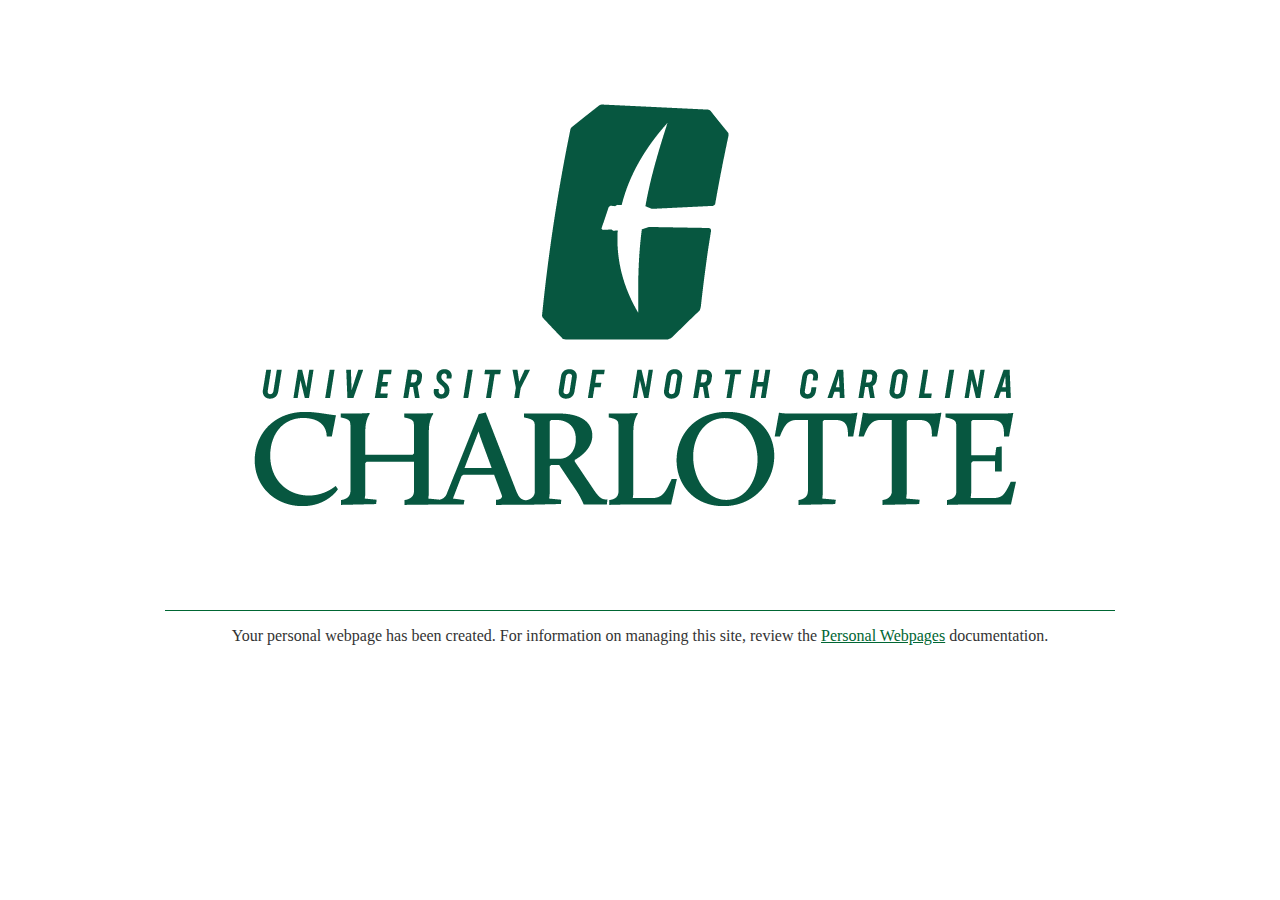
<file: itis3135/z_archives/index.html>
<!DOCTYPE html>
<html>
	<head>
		<title>Personal Webpage | UNC Charlotte</title>
		<style type="text/css">
			body {
				background-color: #FFFFFF;
				color: #333333;
				margin: 0;
				padding: 0;
			}
			#page-wrapper {
				height: 100%;
				width: 100%;
				max-width: 950px;
				margin: auto;
			}
			#logo-wrapper {
				padding-top: 20px;
				padding-bottom: 10px;
				text-align: center;
				border-bottom: 1px solid #006633;
			}
			#content-wrapper {
				width: 100%;
				max-width: 950px;
				margin: auto;
				text-align: center;
			}			
			a {
				color: #006633;
			}
		</style>
		<link rel="icon" type="image/png" href="data:image/png;base64,
		[base64]/VwD/P1cA/z9XAP8/VwD/P1cA/z9XAP8/VwD/P1cA9z9XAEkAAAAAAAAAAAAAAAAAAAAAAAAAAAAAAAA/VwDgP1cA/z9XAP8/VwD/P1cA/z5XAO0/VwDgP1cA/z9XAP8/VwD4OFAAIAAAAAAAAAAAAAAAAAAAAAAAAAAAPlcAxD9XAP8/VwD/P1cA/z9XAP8+VwCHP1cA0D9XAP8/VwD/P1cA/z5XAEYAAAAAAAAAAAAAAAAAAAAAAAAAAD9YAKY/VwD/P1cA/z9XAP8/VwD/QFUAMD5XAM0/VwD/P1cA/z9XAP8+VwBmAAAAAAAAAAAAAAAAAAAAAAAAAAA/VgCFP1cA/z9XAP8/VwD/PlYA9VVVAAM/VwDCP1cA/z9XAP8/VwD/QFYAiAAAAAAAAAAAAAAAAAAAAAAAAAAAPlUAYz9XAP8/VwD/P1cA/z9XAN8AAAAAPlcAsD9XAP8/VwD/P1cA/z5XAK0AAAAAAAAAAAAAAAAAAAAAAAAAAD5WAD4/VwD/P1cA/z9XAPM/WABdAAAAAD5VAFc/VgCaP1cAlj5WAJE9VwBwAAAAAAAAAAAAAAAAAAAAAAAAAABDWQAXP1cA/j9XAP8/VwD/QFMANAAAAAA7TgANPVUANj1VACo7VQAePFoAEQAAAAAAAAAAAAAAAAAAAAAAAAAAAAAAAT9WAOw/VwD/P1cA/z5XAP0+VwBGQFgAQD9XAP8/VwD/P1cA/z9XAP87VQAnAAAAAAAAAAAAAAAAAAAAAAAAAAA/VwDBP1cA/z9XAP8/VwD/P1cAojtOAA0/VwD6P1cA/z9XAP8/VwD/PlYAVgAAAAAAAAAAAAAAAAAAAAAAAAAAPlcAkz9XAP8/VwD/P1cA/z5XAPk8UgAiP1YAxj9XAP8/VwD/P1cA/z5XAIcAAAAAAAAAAAAAAAAAAAAAAAAAAD5YAGM/VwD/P1cA/z9XAP8/VwD/PlYAtD9XAH4/VwD/P1cA/z9XAP8/WAC6AAAAAAAAAAAAAAAAAAAAAAAAAAA9WQAuP1cA/z9XAP8/VwD/P1cA/z9XAP8/VwCfP1cA/z9XAP8/VwD/P1cA1AAAAAAAAAAAAAAAAAAAAAAAAAAAAAAAAD9WAGU/VgD4P1cA/z9XAP8/VwD/P1cA/D9XAP4/VwD/[base64]/j5WAP4+VgD+PlYA/j5WAP4+VgD+PlYA/j5WAP4+VgD+PlYA/j5WAP4/VwDXQFgAIAAAAAAAAAAAAAAAAAAAAAAAAAAAAAAAAAAAAAAAAAAAAAAAAAAAAAAAAAAAAAAAAAAAAAAAAAAAVVUAAz9XAKI/VwD/P1cA/z9XAP8/VwD/P1cA/z9XAP8/VwD/P1cA/z9XAP8/VwD/P1cA/z9XAP8/VwD/P1cA/z9XAP8/VgDePlUAIQAAAAAAAAAAAAAAAAAAAAAAAAAAAAAAAAAAAAAAAAAAAAAAAAAAAAAAAAAAAAAAAAAAAAA+VwCPP1cA/z9XAP8/VwD/P1cA/z9XAP8/VwD/P1cA/z9XAP8/VwD/P1cA/z9XAP8/VwD/P1cA/z9XAP8/VwD/P1cA/z9XAP8/VwDfPFcAJgAAAAAAAAAAAAAAAAAAAAAAAAAAAAAAAAAAAAAAAAAAAAAAAAAAAAAAAAAAAAAAAD9XAM4/VwD/P1cA/z9XAP8/VwD/P1cA/z9XAP8/VwD/P1cA/z9XAP8/VwD/P1cA/j5WAOE/VwD/P1cA/z9XAP8/VwD/P1cA/z9XAP8+VwDlOlIAHwAAAAAAAAAAAAAAAAAAAAAAAAAAAAAAAAAAAAAAAAAAAAAAAAAAAAAAAAAAPlgAtD9XAP8/VwD/P1cA/z9XAP8/VwD/P1cA/z9XAP8/VwD/P1cA/z9XAP8+VgC6P1YAoz9XAP8/VwD/P1cA/z9XAP8/VwD/P1cA/z9XAP89VQBgAAAAAAAAAAAAAAAAAAAAAAAAAAAAAAAAAAAAAAAAAAAAAAAAAAAAAAAAAAA+WACXP1cA/z9XAP8/VwD/P1cA/z9XAP8/VwD/P1cA/z9XAP8/VwD/P1cA/z1YAEM/VwCiP1cA/z9XAP8/VwD/P1cA/z9XAP8/VwD/P1cA/z9XAH4AAAAAAAAAAAAAAAAAAAAAAAAAAAAAAAAAAAAAAAAAAAAAAAAAAAAAAAAAAD9YAHo/VwD/P1cA/z9XAP8/VwD/P1cA/z9XAP8/VwD/P1cA/z9XAP8/VgDYVVUAAz9XAKI/VwD/P1cA/z9XAP8/VwD/P1cA/z9XAP8/VwD/P1cAmwAAAAAAAAAAAAAAAAAAAAAAAAAAAAAAAAAAAAAAAAAAAAAAAAAAAAAAAAAAP1gAXT9XAP8/VwD/P1cA/z9XAP8/VwD/P1cA/z9XAP8/VwD/P1cA/z5XAIQAAAAAP1cAnz9XAP8/VwD/P1cA/z9XAP8/VwD/P1cA/z9XAP8+VwC8AAAAAAAAAAAAAAAAAAAAAAAAAAAAAAAAAAAAAAAAAAAAAAAAAAAAAAAAAAA/WAA9P1cA/z9XAP8/VwD/P1cA/z9XAP8/VwD/P1cA/z9XAP8/VwD/PlYAPgAAAAA+VwCYP1cA/z9XAP8/VwD/P1cA/z9XAP8/VwD/P1cA/z5XAN0AAAAAAAAAAAAAAAAAAAAAAAAAAAAAAAAAAAAAAAAAAAAAAAAAAAAAAAAAAD5YAB0+VgD+P1cA/z9XAP8/VwD/P1cA/z9XAP8/VwD/P1cA/z9WAPg3SQAOAAAAAD9XAI0/VwD/P1cA/z9XAP8/VwD/P1cA/z9XAP8/VwD/P1cA9jlVAAkAAAAAAAAAAAAAAAAAAAAAAAAAAAAAAAAAAAAAAAAAAAAAAAAAAAAASUkABz9XAPM/VwD/P1cA/z9XAP8/VwD/P1cA/z9XAP8/VwD/P1cA3wAAAAAAAAAAPlYAfz9XAP8/VwD/P1cA/z9XAP8/VwD/P1cA/z9XAP8/VwD+QFUAJAAAAAAAAAAAAAAAAAAAAAAAAAAAAAAAAAAAAAAAAAAAAAAAAAAAAAAAAAAAP1cA1z9XAP8/VwD/P1cA/z9XAP8/VwD/P1cA/z9XAP8/VwDFAAAAAAAAAAA/VwBtP1cA/z9XAP8/VwD/P1cA/z9XAP8/VwD/P1cA/z9XAP89VgBHAAAAAAAAAAAAAAAAAAAAAAAAAAAAAAAAAAAAAAAAAAAAAAAAAAAAAAAAAAA+VgC0P1cA/z9XAP8/VwD/P1cA/z9XAP8/VwD/P1cA/z5WALoAAAAAAAAAAD5VAFc/VwD/P1cA/z9XAP8/VwD/P1cA/z9XAP8/VwD/P1cA/z9WAG4AAAAAAAAAAAAAAAAAAAAAAAAAAAAAAAAAAAAAAAAAAAAAAAAAAAAAAAAAAD5XAI8/VwD/P1cA/z9XAP8/VwD/P1cA/z9XAPU+VgDhPlcAkwAAAAAAAAAAPFgANz5WAP4/VwD/P1cA/z9XAP8/VgD+PlYA/j5WAP4+VgD+PlYAlAAAAAAAAAAAAAAAAAAAAAAAAAAAAAAAAAAAAAAAAAAAAAAAAAAAAAAAAAAAP1cAaT9XAP8/VwD/P1cA/z9XAP8/VwD/P1YA2wCAAAIAAAAAAAAAAAAAAAAAAAABPFcAJj5UADo9VwAyPVcAMj5XAClAUwAoPFIAIjtVAB4zVQAPAAAAAAAAAAAAAAAAAAAAAAAAAAAAAAAAAAAAAAAAAAAAAAAAAAAAAAAAAAA+VQBCP1cA/z9XAP8/VwD/P1cA/z9XAP8/VwD+PFUAMwAAAAAAAAAAAAAAAAAAAAAAAAAAAAAAAAAAAAAAAAAAAAAAAAAAAAAAAAAAAAAAAAAAAAAAAAAAAAAAAAAAAAAAAAAAAAAAAAAAAAAAAAAAAAAAAAAAAAAAAAAAAAAAAEJVABs/VwD9P1cA/z9XAP8/VwD/P1cA/z9XAP8/VgCOQFAAEACAAAIAAAAAAAAAADtTADQ+VgBzPlcAZz5YAFo+VQBOPlUAQj1VADY+VwApQFIAHAAAAAIAAAAAAAAAAAAAAAAAAAAAAAAAAAAAAAAAAAAAAAAAAAAAAAAAAAAAVVUAAz9WAOw/VwD/P1cA/z9XAP8/VwD/P1cA/z9XAP8/VgD4PlgAYwAAAAAAAAAAP1YAmj9XAP8/VwD/P1cA/z9XAP8/VwD/P1cA/z9XAP8/VwD/PFMANwAAAAAAAAAAAAAAAAAAAAAAAAAAAAAAAAAAAAAAAAAAAAAAAAAAAAAAAAAAPlcAxT9XAP8/VwD/P1cA/z9XAP8/VwD/P1cA/z9XAP8+VgC0AAAAAAAAAAA+VwBnP1cA/z9XAP8/VwD/P1cA/z9XAP8/VwD/P1cA/z9XAP9AVwBkAAAAAAAAAAAAAAAAAAAAAAAAAAAAAAAAAAAAAAAAAAAAAAAAAAAAAAAAAAA/VwCZP1cA/z9XAP8/VwD/P1cA/z9XAP8/VwD/P1cA/z9XAPdAVQAYAAAAAD1ZAC4/VwD/P1cA/z9XAP8/VwD/P1cA/z9XAP8/VwD/P1cA/z5XAJMAAAAAAAAAAAAAAAAAAAAAAAAAAAAAAAAAAAAAAAAAAAAAAAAAAAAAAAAAAEBXAGw/VwD/P1cA/z9XAP8/VwD/P1cA/z9XAP8/VwD/P1cA/z9YAHoAAAAAKlUABj9XAOs/VwD/P1cA/z9XAP8/VwD/P1cA/z9XAP8/VwD/PlcAxAAAAAAAAAAAAAAAAAAAAAAAAAAAAAAAAAAAAAAAAAAAAAAAAAAAAAAAAAAAQVUAPz9XAP8/VwD/P1cA/z9XAP8/VwD/P1cA/z9XAP8/VwD/P1YA5kBVAAwAAAAAP1cArz9XAP8/VwD/P1cA/z9XAP8/VwD/P1cA/z9XAP8/VgDvKlUABgAAAAAAAAAAAAAAAAAAAAAAAAAAAAAAAAAAAAAAAAAAAAAAAAAAAABAWQAUP1cA+j9XAP8/VwD/P1cA/z9XAP8/VwD/P1cA/z9XAP8/VwD/P1YAfQAAAAA/VwBqP1cA/z9XAP8/VwD/P1cA/z9XAP8/VwD/P1cA/z9XAP9AUwAoAAAAAAAAAAAAAAAAAAAAAAAAAAAAAAAAAAAAAAAAAAAAAAAAAAAAAAAAAAA/VwDeP1cA/z9XAP8/VwD/P1cA/z9XAP8/VwD/P1cA/z9XAP8/VwDzPFoAIkJXACM+VwD9P1cA/z9XAP8/VwD/P1cA/z9XAP8/VwD/P1cA/z1WAFwAAAAAAAAAAAAAAAAAAAAAAAAAAAAAAAAAAAAAAAAAAAAAAAAAAAAAAAAAAD5XAK0/VwD/P1cA/z9XAP8/VwD/P1cA/z9XAP8/VwD/P1cA/z9XAP8+VwC8QEAABD9XANQ/VwD/P1cA/z9XAP8/VwD/P1cA/z9XAP8/VwD/PlcAkAAAAAAAAAAAAAAAAAAAAAAAAAAAAAAAAAAAAAAAAAAAAAAAAAAAAAAAAAAAP1YAej9XAP8/VwD/P1cA/z9XAP8/VwD/P1cA/z9XAP8/VwD/P1cA/z9XAP8/VgB6P1YAhj9XAP8/VwD/P1cA/z9XAP8/VwD/P1cA/z9XAP8+VwDFAAAAAAAAAAAAAAAAAAAAAAAAAAAAAAAAAAAAAAAAAAAAAAAAAAAAAAAAAABAWABAP1cA/j9XAP8/VwD/P1cA/z9XAP8/VwD/P1cA/z9XAP8/VwD/P1cA/z9XAPo/VwCBP1cA/j9XAP8/VwD/P1cA/z9XAP8/VwD/P1cA/z9XAI0AAAAAAAAAAAAAAAAAAAAAAAAAAAAAAAAAAAAAAAAAAAAAAAAAAAAAAAAAAAAAAABAVwBkP1cA9j9XAP8/VwD/P1cA/z9XAP8/VwD/P1cA/z9XAP8/VwD/P1cA/z9XAPM/VwD8P1cA/z9XAP8/VwD/P1cA/z9XAP8+VwC8KlUABgAAAAAAAAAAAAAAAAAAAAAAAAAAAAAAAAAAAAAAAAAAAAAAAAAAAAAAAAAAAAAAAAAAAAA/VQA5P1cA4j9XAP8/VwD/P1cA/z9XAP8/VwD/P1cA/z9XAP8/VwD/P1cA/z9XAP8/VwD/P1cA/z9XAP8/VwD/P1cA3zpRABYAAAAAAAAAAAAAAAAAAAAAAAAAAAAAAAAAAAAAAAAAAAAAAAAAAAAAAAAAAAAAAAAAAAAAAAAAAAAAAABAVQAYPlcArD5XAMQ+VgC4P1YAqz9XAJ8+VwCTPlcAhz9YAHo/[base64]/[base64]/VwD7P1cA/z9XAP8/VwD/P1cA/z9XAP8/VwD/P1cA/z9XAP8/VwD/P1cA/z9XAP8/VwD/P1cA/z9XAP8/VwD/P1cA/z9XAP8/VwD/P1cA/z5XAPk/VwClQFkAFAAAAAAAAAAAAAAAAAAAAAAAAAAAAAAAAAAAAAAAAAAAAAAAAAAAAAAAAAAAAAAAAAAAAAAAAAAAAAAAAAAAAAAAAAAAAAAAAAAAAAAAAAAAAAAAAAAAAABDWQAXQFcAsD9XAP8/VwD/P1cA/z9XAP8/VwD/P1cA/z9XAP8/VwD/P1cA/z9XAP8/VwD/P1cA/z9XAP8/VwD/P1cA/z9XAP8/VwD/P1cA/z9XAP8/VwD/P1cA/z9XAP8/VwD+P1YApkBZABQAAAAAAAAAAAAAAAAAAAAAAAAAAAAAAAAAAAAAAAAAAAAAAAAAAAAAAAAAAAAAAAAAAAAAAAAAAAAAAAAAAAAAAAAAAAAAAAAAAAAAAAAAAEBZABQ/VwCbPlcA+T9XAP8/VwD/P1cA/z9XAP8/VwD/P1cA/z9XAP8/VwD/P1cA/z9XAP8/VwD/P1cA/z9XAP8/VwD/P1cA/z9XAP8/VwD/P1cA/z9XAP8/VwD/P1cA/z9XAP8/VwD/P1cA/j9YAKlCVwAjAAAAAAAAAAAAAAAAAAAAAAAAAAAAAAAAAAAAAAAAAAAAAAAAAAAAAAAAAAAAAAAAAAAAAAAAAAAAAAAAAAAAAAAAAAAAAAAAAAAAAD9XAIk/VwD3P1cA/z9XAP8/VwD/P1cA/z9XAP8/VwD/P1cA/z9XAP8/VwD/P1cA/z9XAP8/VwD/P1cA/z9XAP8/VwD/P1cA/z9XAP8/VwD/P1cA/z9XAP8/VwD/P1cA/z9XAP8/VwD/P1cA/z9XAPs+VgCxQFUAGAAAAAAAAAAAAAAAAAAAAAAAAAAAAAAAAAAAAAAAAAAAAAAAAAAAAAAAAAAAAAAAAAAAAAAAAAAAAAAAAAAAAAAAAAAAAAAAAD9XALU/VwD/P1cA/z9XAP8/VwD/P1cA/z9XAP8/VwD/P1cA/z9XAP8/VwD/P1cA/z9XAP8/VwD/P1cA/z9XAP8/VwD/P1cA/j9XAOo/VwD+P1cA/z9XAP8/VwD/P1cA/z9XAP8/VwD/P1cA/z9XAP8/VwD+P1cAuTpdABYAAAAAAAAAAAAAAAAAAAAAAAAAAAAAAAAAAAAAAAAAAAAAAAAAAAAAAAAAAAAAAAAAAAAAAAAAAAAAAAAAAAAAAAAAAD9XAJk/VwD/P1cA/z9XAP8/VwD/P1cA/z9XAP8/VwD/P1cA/z9XAP8/VwD/P1cA/z9XAP8/VwD/P1cA/z9XAP8/VwD/P1cA3j9WAIY+VgD+P1cA/z9XAP8/VwD/P1cA/z9XAP8/VwD/P1cA/z9XAP8/VwD/P1cA/z9WAHkAAAAAAAAAAAAAAAAAAAAAAAAAAAAAAAAAAAAAAAAAAAAAAAAAAAAAAAAAAAAAAAAAAAAAAAAAAAAAAAAAAAAAAAAAAEBXAHs/VwD/P1cA/z9XAP8/VwD/P1cA/z9XAP8/VwD/P1cA/z9XAP8/VwD/P1cA/z9XAP8/VwD/P1cA/z9XAP8+VwD9PVcAbEBXAGc+VgD+P1cA/z9XAP8/VwD/P1cA/z9XAP8/VwD/P1cA/z9XAP8/VwD/P1cA/z9WAKYAAAABAAAAAAAAAAAAAAAAAAAAAAAAAAAAAAAAAAAAAAAAAAAAAAAAAAAAAAAAAAAAAAAAAAAAAAAAAAAAAAAAAAAAAEBWAFw+VgD+P1cA/z9XAP8/VwD/P1cA/z9XAP8/VwD/P1cA/z9XAP8/VwD/P1cA/z9XAP8/VwD/P1cA/z9XAP8/VwDUQlIAHz5VAGY+VgD+P1cA/z9XAP8/VwD/P1cA/z9XAP8/VwD/P1cA/z9XAP8/VwD/P1cA/z5XAMRAQAAEAAAAAAAAAAAAAAAAAAAAAAAAAAAAAAAAAAAAAAAAAAAAAAAAAAAAAAAAAAAAAAAAAAAAAAAAAAAAAAAAAAAAADxYAEA/VwD7P1cA/z9XAP8/VwD/P1cA/z9XAP8/VwD/P1cA/z9XAP8/VwD/P1cA/z9XAP8/VwD/P1cA/z9XAPxAVwCMQGAACD5VAGY+VgD+P1cA/z9XAP8/VwD/P1cA/z9XAP8/VwD/P1cA/z9XAP8/VwD/P1cA/z9XANM8WgARAAAAAAAAAAAAAAAAAAAAAAAAAAAAAAAAAAAAAAAAAAAAAAAAAAAAAAAAAAAAAAAAAAAAAAAAAAAAAAAAAAAAAD1ZAC4/VwDwP1cA/z9XAP8/VwD/P1cA/z9XAP8/VwD/P1cA/z9XAP8/VwD/P1cA/z9XAP8/VwD/P1cA/z9XAO1AVwBMAAAAAD5VAGY+VgD+P1cA/z9XAP8/VwD/P1cA/z9XAP8/VwD/P1cA/z9XAP8/VwD/P1cA/z9XAN48WgAiAAAAAAAAAAAAAAAAAAAAAAAAAAAAAAAAAAAAAAAAAAAAAAAAAAAAAAAAAAAAAAAAAAAAAAAAAAAAAAAAAAAAAEJXACM/VwDgP1cA/z9XAP8/VwD/P1cA/z9XAP8/VwD/P1cA/z9XAP8/VwD/P1cA/z9XAP8/VwD/P1cA/z5WANU6UQAWAAAAAD9WAGU+VgD+P1cA/z9XAP8/VwD/P1cA/z9XAP8/VwD/P1cA/z9XAP8/VwD/P1cA/z9XAOdBWAA3AAAAAAAAAAAAAAAAAAAAAAAAAAAAAAAAAAAAAAAAAAAAAAAAAAAAAAAAAAAAAAAAAAAAAAAAAAAAAAAAAAAAADtYABo+VwDNP1cA/z9XAP8/VwD/P1cA/z9XAP8/VwD/P1cA/z9XAP8/VwD/P1cA/z9XAP8/VwD/P1cA/z5XAJwAgAACAAAAAD5YAFo+VwD9P1cA/z9XAP8/VwD/P1cA/z9XAP8/VwD/P1cA/z9XAP8/VwD/P1cA/z9XAO4/VgBNAAAAAAAAAAAAAAAAAAAAAAAAAAAAAAAAAAAAAAAAAAAAAAAAAAAAAAAAAAAAAAAAAAAAAAAAAAAAAAAAAAAAAENRABM/WAC3P1cA/z9XAP8/VwD/P1cA/z9XAP8/VwD/P1cA/z9XAP8/VwD/P1cA/z9XAP8/VwD/P1cA/z5ZAFYAAAAAAAAAAD5WAFY+VwD9P1cA/z9XAP8/VwD/P1cA/z9XAP8/VwD/P1cA/z9XAP8/VwD/P1cA/z9XAPU+WABjAAAAAAAAAAAAAAAAAAAAAAAAAAAAAAAAAAAAAAAAAAAAAAAAAAAAAAAAAAAAAAAAAAAAAAAAAAAAAAAAAAAAAEBVAAw9VwCiP1cA/z9XAP8/VwD/P1cA/z9XAP8/VwD/P1cA/z9XAP8/VwD/P1cA/z9XAP8/VwD/PlcA+TtVAB4AAAAAAAAAAEFWAEc+VwD9P1cA/z9XAP8/VwD/P1cA/z9XAP8/VwD/P1cA/z9XAP8/VwD/P1cA/z9XAPs/VgB6AAAAAgAAAAAAAAAAAAAAAAAAAAAAAAAAAAAAAAAAAAAAAAAAAAAAAAAAAAAAAAAAAAAAAAAAAAAAAAAAAAAAADNmAAU+VwCMP1cA/j9XAP8/VwD/P1cA/z9XAP8/VwD/P1cA/z9XAP8/VwD/P1cA/z9XAP8/VwD/PlYA4VVVAAYAAAAAAAAAADtVADw/VwD8P1cA/z9XAP8/VwD/P1cA/z9XAP8/VwD/P1cA/z9XAP8/VwD/P1cA/z9XAP4/VgCRSUkABwAAAAAAAAAAAAAAAAAAAAAAAAAAAAAAAAAAAAAAAAAAAAAAAAAAAAAAAAAAAAAAAAAAAAAAAAAAAAAAAACAAAI/VwB1P1cA+j9XAP8/VwD/P1cA/z9XAP8/VwD/P1cA/z9XAP8/VwD/P1cA/z9XAP8/VwD/PlcAwQAAAAAAAAAAAAAAAD1XADI/VwD2P1cA/z9XAP8/VwD/P1cA/z9XAP8/VwD/P1cA/z9XAP8/VwD/P1cA/z9XAP8/VgCpN1sADgAAAAAAAAAAAAAAAAAAAAAAAAAAAAAAAAAAAAAAAAAAAAAAAAAAAAAAAAAAAAAAAAAAAAAAAAAAAAAAAAAAAAA/WABdP1cA8z9XAP8/VwD/P1cA/z9XAP8/VwD/P1cA/z9XAP8/VwD/P1cA/z9XAP8/VwD/QFYApAAAAAAAAAAAAAAAADtZACs+VwDtP1cA/z9XAP8/VwD/P1cA/z9XAP8/VwD/P1cA/z9XAP8/VwD/P1cA/z9XAP8+VwDBOlEAFgAAAAAAAAAAAAAAAAAAAAAAAAAAAAAAAAAAAAAAAAAAAAAAAAAAAAAAAAAAAAAAAAAAAAAAAAAAAAAAAAAAAAA+VwBGP1YA7D9XAP8/VwD/P1cA/z9XAP8/VwD/P1cA/z9XAP8/VwD/P1cA/z9XAP8/VwD/PlYAlAAAAAAAAAAAAAAAAEJXACM/VwDhP1cA/z9XAP8/VwD/P1cA/z9XAP8/VwD/P1cA/z9XAP8/VwD/P1cA/z9XAP8/VwDaO1UAHgAAAAAAAAAAAAAAAAAAAAAAAAAAAAAAAAAAAAAAAAAAAAAAAAAAAAAAAAAAAAAAAAAAAAAAAAAAAAAAAAAAAAA8VwAvP1cA5D9XAP8/VwD/P1cA/z9XAP8/VwD/P1cA/z9XAP8/VwD/P1cA/z9XAP8/VwD/PVcAiQAAAAAAAAAAAAAAAEBSABw/VgDSP1cA/z9XAP8/VwD/P1cA/z9XAP8/VwD/P1cA/z9XAP8/VwD/P1cA/z9XAP8/VwDwPlUALQAAAAAAAAAAAAAAAAAAAAAAAAAAAAAAAAAAAAAAAAAAAAAAAAAAAAAAAAAAAAAAAAAAAAAAAAAAAAAAAAAAAAA3WQAXP1cA2j9XAP8/VwD/P1cA/z9XAP8/VwD/P1cA/z9XAP8/VwD/P1cA+j5WAPU/VwDwP1cAigAAAAAAAAAAAAAAAD1VABU/WAC9P1cA/z9XAP8/VwD/P1cA/z9XAP8/VwD/P1cA/z9XAP8/VwD/P1cA/z9XAP8/VwD7PVUASwAAAAAAAAAAAAAAAAAAAAAAAAAAAAAAAAAAAAAAAAAAAAAAAAAAAAAAAAAAAAAAAAAAAAAAAAAAAAAAAAAAAABAYAAIP1gAwz9XAP8/VwD/P1cA/z9XAP8/VwD/P1cA/z9XAP8/VwD/P1cAwT9XAGE9WABUQFkAKAAAAAAAAAAAAAAAAEBAAAg9VQBgPlYAsT9XALs+VgC0PlYAsT5WALE+VwCtP1cApz9WAKc+VwClP1cAnz5WAJ0/VwCbQVUAMwAAAAAAAAAAAAAAAAAAAAAAAAAAAAAAAAAAAAAAAAAAAAAAAAAAAAAAAAAAAAAAAAAAAAAAAAAAAAAAAAAAAAAAAAABPlcApD9XAP8/VwD/P1cA/z9XAP8/VwD/P1cA/z9XAP8/VwD/[base64]/VwD/P1cA/z9XAP8/VwD/P1cA/z9XAP8/VwD/PlcA/[base64]/VwD/P1cA/z9XAP8/VwD/P1cA/z9XAP8/VwD/P1cA/[base64]/VwD/P1cA/z9XAP8/VwD/P1cA/z9XAP8/VwD/P1cA/z9XANk9VgA7QFAAECpVAAYAAAAAAAAAAAAAAABAUAAQP1YAeT9WALs/VgCxP1cAqj5XAJk9VwCNPlYAfz5WAHM9VwBkPlYAVj1WAEdBUgA7O1kAKzMzAAUAAAAAAAAAAAAAAAAAAAAAAAAAAAAAAAAAAAAAAAAAAAAAAAAAAAAAAAAAAAAAAAAAAAAAAAAAAAAAAAAAAAAAM00ACj9WAOc/VwD/P1cA/z9XAP8/VwD/P1cA/z9XAP8/VwD/P1cA/z9XAP8/VwD+PlcA7T9XAI0AAAABAAAAAAAAAABDWgAiP1cA3z9XAP8/VwD/P1cA/z9XAP8/VwD/P1cA/z9XAP8/VwD/P1cA/z9XAP8/VwD/P1cA/j5VAE4AAAAAAAAAAAAAAAAAAAAAAAAAAAAAAAAAAAAAAAAAAAAAAAAAAAAAAAAAAAAAAAAAAAAAAAAAAAAAAAAAAAAAAAAAAD9YAMM/VwD/P1cA/z9XAP8/VwD/P1cA/z9XAP8/VwD/P1cA/z9XAP8/VwD/P1cA/z9XAM5DXgATAAAAAAAAAABGXQALQFcAyD9XAP8/VwD/P1cA/z9XAP8/VwD/P1cA/z9XAP8/VwD/P1cA/z9XAP8/VwD/P1cA/z9XAIEAAAAAAAAAAAAAAAAAAAAAAAAAAAAAAAAAAAAAAAAAAAAAAAAAAAAAAAAAAAAAAAAAAAAAAAAAAAAAAAAAAAAAAAAAAD9WAJI/VwD/P1cA/z9XAP8/VwD/P1cA/z9XAP8/VwD/P1cA/z9XAP8/VwD/P1cA/z9XAOo+WQBCAAAAAAAAAAAAAAABP1cAmz9XAP8/VwD/P1cA/z9XAP8/VwD/P1cA/z9XAP8/VwD/P1cA/z9XAP8/VwD/P1cA/z9WAK9VVQADAAAAAAAAAAAAAAAAAAAAAAAAAAAAAAAAAAAAAAAAAAAAAAAAAAAAAAAAAAAAAAAAAAAAAAAAAAAAAAAAAAAAAD5YAGM/VwD+P1cA/z9XAP8/VwD/P1cA/z9XAP8/VwD/P1cA/z9XAP8/VwD/P1cA/z9XAPo+VgB/QEAABAAAAAAAAAAAP1UAXT9XAP8/VwD/P1cA/z9XAP8/VwD/P1cA/z9XAP8/VwD/P1cA/z9XAP8/VwD/P1cA/z9WANNAYAAQAAAAAAAAAAAAAAAAAAAAAAAAAAAAAAAAAAAAAAAAAAAAAAAAAAAAAAAAAAAAAAAAAAAAAAAAAAAAAAAAAAAAADtVADw/VwD2P1cA/z9XAP8/VwD/P1cA/z9XAP8/VwD/P1cA/z9XAP8/VwD/P1cA/z9XAP8/VwDCQ1kAFwAAAAAAAAAAQlcAIz9XAPc/VwD/P1cA/z9XAP8/VwD/P1cA/z9XAP8/VwD/P1cA/z9XAP8/VwD/P1cA/z9WAONAVwAsAAAAAAAAAAAAAAAAAAAAAAAAAAAAAAAAAAAAAAAAAAAAAAAAAAAAAAAAAAAAAAAAAAAAAAAAAAAAAAAAAAAAAEJXACM/WADjP1cA/z9XAP8/VwD/P1cA/z9XAP8/VwD/P1cA/z9XAP8/VwD/P1cA/z9XAP8/VwD2P1YATQAAAAAAAAAAQEAABD9XANI/VwD/P1cA/z9XAP8/VwD/P1cA/z9XAP8/VwD/P1cA/z9XAP8/VwD/P1cA/z9XAO4/VgBNAAAAAAAAAAAAAAAAAAAAAAAAAAAAAAAAAAAAAAAAAAAAAAAAAAAAAAAAAAAAAAAAAAAAAAAAAAAAAAAAAAAAAEBVABg/WADGP1cA/z9XAP8/VwD/P1cA/z9XAP8/VwD/P1cA/z9XAP8/VwD/P1cA/z9XAP8/VwD/P1cAv0BAAAgAAAAAAAAAAD9XAI0/VwD/P1cA/z9XAP8/VwD/P1cA/z9XAP8/VwD/P1cA/z9XAP8/VwD/P1cA/z9XAPc9VwBtAAAAAQAAAAAAAAAAAAAAAAAAAAAAAAAAAAAAAAAAAAAAAAAAAAAAAAAAAAAAAAAAAAAAAAAAAAAAAAAAAAAAADdbAA4/VwCnP1cA/z9XAP8/VwD/P1cA/z9XAP8/VwD/P1cA/z9XAP8/VwD/P1cA/z9XAP8/VwD/P1cA+z5XAF4AAAAAAAAAAD5WAEo+VwD5P1cA/z9XAP8/VwD/P1cA/z9XAP8/VwD/P1cA/z9XAP8/VwD/P1cA/z9WAP4+VgCPKlUABgAAAAAAAAAAAAAAAAAAAAAAAAAAAAAAAAAAAAAAAAAAAAAAAAAAAAAAAAAAAAAAAAAAAAAAAAAAAAAAADNmAAU+VgCIPlcA/T9XAP8/VwD/P1cA/z9XAP8/VwD/P1cA/z9XAP8/VwD/P1cA/z9XAP8/VwD/P1cA/z9XANA7VQAeAAAAAD5VACE/VwDcP1cA/z9XAP8/VwD/P1cA/z9XAP8/VwD/P1cA/z9XAP8/VwD/P1cA/z9XAP8+VwCwQFAAEAAAAAAAAAAAAAAAAAAAAAAAAAAAAAAAAAAAAAAAAAAAAAAAAAAAAAAAAAAAAAAAAAAAAAAAAAAAAAAAAAAAAAA+VwBnP1cA9z9XAP8/VwD/P1cA/z9XAP8/VwD/P1cA/z9XAP8/VwD/P1cA/z9XAP8/VwD/P1cA/z9XAPg+VgB8M2YABUBQABA/VwCtP1cA/z9XAP8/VwD/P1cA/z9XAP8/VwD/P1cA/z9XAP8/VwD/P1cA/z9XAP8/VwDTPlgAHQAAAAAAAAAAAAAAAAAAAAAAAAAAAAAAAAAAAAAAAAAAAAAAAAAAAAAAAAAAAAAAAAAAAAAAAAAAAAAAAAAAAAA9VgBHP1gA7D9XAP8/VwD/P1cA/z9XAP8/VwD/P1cA/z9XAP8/VwD/P1cA/z9XAP8/VwD/P1cA/z9XAP8/VwDbQFgANFVVAAM+VwB7P1cA+j9XAP8/VwD/P1cA/z9XAP8/VwD/P1cA/z9XAP8/VwD/P1cA/z9XAP8/VwDvQVcALwAAAAAAAAAAAAAAAAAAAAAAAAAAAAAAAAAAAAAAAAAAAAAAAAAAAAAAAAAAAAAAAAAAAAAAAAAAAAAAAAAAAAA+UwAlP1cA3z9XAP8/VwD/P1cA/z9XAP8/VwD/P1cA/z9XAP8/VwD/P1cA/z9XAP8/VwD/P1cA/z9XAP8/VwD+P1cAvzNNAApAWQBIP1gA7D9XAP8/VwD/P1cA/z9XAP8/VwD/P1cA/z9XAP8/VwD/P1cA/z9XAP8+VwD9PVcAWAAAAAAAAAAAAAAAAAAAAAAAAAAAAAAAAAAAAAAAAAAAAAAAAAAAAAAAAAAAAAAAAAAAAAAAAAAAAAAAAAAAAABGXQALP1cAyz9XAP8/VwD/P1cA/z9XAP8/VwD/P1cA/z9XAP8/VwD/P1cA/z9XAP8/VwD/P1cA/z9XAP8/VwD/P1cA/z1XAIpAWAAgPlYA1T9XAP8/VwD/P1cA/z9XAP8/VwD/P1cA/z9XAP8/VwD/P1cA/z9XAP8/VwD/P1YAkQAAAAAAAAAAAAAAAAAAAAAAAAAAAAAAAAAAAAAAAAAAAAAAAAAAAAAAAAAAAAAAAAAAAAAAAAAAAAAAAAAAAAAAAAABP1cAnz9XAP8/VwD/P1cA/z9XAP8/VwD/P1cA/z9XAP8/VwD/P1cA/z9XAP8/VwD/P1cA/z9XAP8/VwD/P1cA/z9XAO49WABgP1cAnz9XAP8/VwD/P1cA/z9XAP8/VwD/P1cA/z9XAP8/VwD/P1cA/z9XAP8/VwD/P1cAogAAAAAAAAAAAAAAAAAAAAAAAAAAAAAAAAAAAAAAAAAAAAAAAAAAAAAAAAAAAAAAAAAAAAAAAAAAAAAAAAAAAAAAAAAAPlYAVj9XAPw/VwD/P1cA/z9XAP8/VwD/P1cA/z9XAP8/VwD/P1cA/z9XAP8/VwD/P1cA/z9XAP8/VwD/P1cA/z9XAP8+VwDdP1gAej5WAP4/VwD/P1cA/z9XAP8/VwD/P1cA/z9XAP8/VwD/P1cA/z9XAP8/VwDgQVMANwAAAAAAAAAAAAAAAAAAAAAAAAAAAAAAAAAAAAAAAAAAAAAAAAAAAAAAAAAAAAAAAAAAAAAAAAAAAAAAAAAAAAAAAAAAAP8AAT9XAGk/VgDnP1cA/j9XAP8/VwD/P1cA/z9XAP8/VwD/P1cA/z9XAP8/VwD/P1cA/z9XAP8/VwD/P1cA/z9XAP8/VwD/P1cA3z9WAPg/VwD/P1cA/z9XAP8/VwD/P1cA/z9XAP8/VwD/P1cA/z5XAPE+VwBmVVUAAwAAAAAAAAAAAAAAAAAAAAAAAAAAAAAAAAAAAAAAAAAAAAAAAAAAAAAAAAAAAAAAAAAAAAAAAAAAAAAAAAAAAAAAAAAAAAAAADNmAAU/VgBNPlcAzj9XAP8/VwD/P1cA/z9XAP8/VwD/P1cA/z9XAP8/VwD/P1cA/z9XAP8/VwD/P1cA/z9XAP8/VwD/P1cA/z9XAP8/VwD/P1cA/z9XAP8/VwD/P1cA/z9XAP8/VwD/P1cA/D5WAItAVQAMAAAAAAAAAAAAAAAAAAAAAAAAAAAAAAAAAAAAAAAAAAAAAAAAAAAAAAAAAAAAAAAAAAAAAAAAAAAAAAAAAAAAAAAAAAAAAAAAAAAAAAAAAACAgAACOlAAIz9WALI/VwD9P1cA/z9XAP8/VwD/P1cA/z9XAP8/VwD/P1cA/z9XAP8/VwD/P1cA/z9XAP8/VwD/P1cA/z9XAP8/VwD/P1cA/z9XAP8/VwD/P1cA/z9XAP8/VwD/P1cAqjtOAA0AAAAAAAAAAAAAAAAAAAAAAAAAAAAAAAAAAAAAAAAAAAAAAAAAAAAAAAAAAAAAAAAAAAAAAAAAAAAAAAAAAAAAAAAAAAAAAAAAAAAAAAAAAAAAAAAAAAAAAAAAADNVAA8+VgCPP1cA6D9WAOw+VgDpP1cA5z9YAOM+VwDhP1cA3j9XANw/VwDXPlcAzj9WAMM/[base64]

		" />
	</head>
	<body>
		<div id="page-wrapper">
			<div id="header-wrapper">
				<header>
					<div id="header-container">
						<div id="logo-wrapper">
							<a href="http://www.uncc.edu">
								<img src="data:image/png;base64,
								iVBORw0KGgoAAAANSUhEUgAAA2AAAAJACAYAAADrSQUmAAAACXBIWXMAABYlAAAWJQFJUiTwAAAgAElEQVR4nO3dzXUbx5434PZ77gI7eiKQJgLpRiAiAuvusJMcwZUjMB2B6Qgs7bi7VAQgIxgpghEjGHHHnd7TUsGGmt1Ad1d1oT+e5xydmStTINDoj/rVx79++PLlSwEAAMDw/[base64]/HGgA6qw26+dFUZwXRfFj+M83NT/24eFq+9kBBIB2fvjy5YtDBcBfVpv106Io3hZF8aLnUbkriuJT5e/KkPah5meFOgAWRQAD4C+rzboc8bouiuJsZEdFqANgFgQwAL5abdYXRVH8uqCjURfqPrUNeg9X27qgBwAHCWAAC7farH8MUw5/WvqxSOBjCGz7PtT8XW3Qe7ja1o3oATAjAhjAgoVCG2X4euY8GKX7DtMsb4zKAYyfAAawUKvN+nVRFJcjXO9Ff+W0ypdG0gDGSwADWKDVZl0Gr3/77mepHDV7/nC1rU5xBGAEBDCABQnrva4jSswzDeVatHOVHwHG5//5TgCWIaz3+iR8LcKzML0UgJERwAAWIKz3+h/rvRblVfjeARgRUxABZixMOSxHQl75nhfrn4pyAIyHAAYwU6vN+mlY76XE/LKVRTmeWg8GMA6mIALM0GqzPg/7RwlfnDXsGwbACQhgADOz2qzfFEWxtd6LPc9Wm/VbBwTg9ExBBJgJ671o4eeHq60gBnBCAhjADFjvRQeKcgCckAAGMHFhvde1KYe0pCgHwAlZAwYwYdZ70cPXohxhyioAmf3DAQeYHuu9svpYFEU5WvRiRp/pWTh/bNQMkJkpiAATY71XVuV0vZdhlHGOfnm42l4u46sEGAdTEAEmxP5eWZXhqzzeT2f8GX8P5xQAmQhgABNhvVd2b0K1wLkHlOswqgpABgIYwASsNutymtjvvqts9vfLejnzz3oWQpiiHAAZCGAAIxemiP3b95TNu134Wm3WLxcy4lhOabVBM0AGAhjA+KlUl8/tw9V2/3jPffRr30+rzfpiPG8HYJ4EMIDxe+47yuJjTeBaUgAr/[base64]/Hq621wdeecnFN3buHq62n8bxVgDmRQADGC8BLL2PD1fbpnVfO9Z/Gf0CGIwABjBeAlha98dGt8LeV6YfCmAAgxHAAMZLEEjrdYtpdaYfflO3LxoACQhgACOkAEdyx9Z97QhgRVE0bEwNQAICGMA4mX6YTrnf10XLVxN8vx0vAAYigAGMkwCWzqH9vv6y2qzL0a+ziX22IVj/BTAgAQxgnASwNH5p2u+rhumH3whgAAMSwADGSQGOeLcPV9vLDq9i+uE3AhjAgAQwgJFRgCOJ+y77ea0263LE8cm4P1IeCnAADEsAAxgf0w/jXbQoOb/P9MNvbsfwJgDmTAADGB8BLE7XqYeFAPYX0w8BBiaAAYzPU99Jb52mHhbfph8+tebuLwIYwMAEMIDxeeE76a3r1MNC8Y3vCGAAAxPAAEYkFIOgnz5TDwvTD//WoWQ/AD0JYADjIoD112nq4R4jYN8owAGQgQAGMC4CWD+/9Zh6uCv5fzaSz3BqRr8AMhDAAMZFAOvu7uFqe9Hz35p++DcBDCADAQxgXASw7vpOPSwEsO8IYAAZCGAAIxHKoZsO1837h6vtTZ9/GI73kxO+9zG5V4ADIA8BDGA8jH51U+759Sbi3yu+8TfhCyATAQxgPASwbi77FN7YY/rh33qNIgLQnQAGMB5GZNqLKbyx43j/zQgYQCYCGMB4PPVdtBYz9VD5+ccEMIBMBDCAEVht1j8qCNHa7cPV9jryNUw//Nt95FROADoQwADGwfqv9mKnHhamH37H6BdARgIYwDgIYO2861t2fieMNj7L+7ZHTQEOgIwEMIBxEMDaSTH6Zfrh94yAAWQkgAGMgwB23B+J1iqZfvg9678AMhLAAMbBlLjD7hONfhUC2PcerrZGwAAyEsAATmy1WRv9Oq7cdPlz7IuEY63a5N9ux/JGAJZCAAM4PQHssHL06zLRaxn9+p7RL4DMBDCA07MB82FJRr8CAex7AhhAZgIYwOkJBc1Sjn4VjvUjAhhAZgIYwOmZgtgs2ehXWP91NtD7nCQFOADyE8AATihsCiwU1DP6NSwFOABOQAADOC2jX82uE679KmzA/IjRL4ATEMAATksAa5Zq36+dF4lfb+oEMIATEMAATksAq/fu4Wr7KdWLrTZr0w8fS3Z8AWhPAAM4LSXo66Vc+1VY//XYw9X2ZmzvCWAJBDCA0zIt7rHbAarzCWDf+zimNwOwJAIYwImEsug8lnr0qxB0H7H+C+BEBDCA0zH98LG7h6vtdcoXFHRrCWAAJyKAAZyOYPDY2wFe0/TDxwQwgBMRwABORwB7bIjphwLYYwIYwIkIYACnYwri994l3nh5RwD73t1AxxmAFgQwgNN55th/J/n0w7D+6yz1606c0S+AExLAAE7AxsCP3A20L5Vpno8JYAAnJIABnIbph98bYu1XYfphLQEM4IQEMIDTEMC+l7T0/B4jYI8JYAAnJIABnIaRmb+9f7jafkr9oqvN+kfr7B4b4lgD0J4ABnAaRsD+ZvQrn9ulfFCAsRLAAE7jieP+l6ECmFHGx0w/BDgxAQwgMxUQv/N+wD2pHOfHBDCAExPAAPIzNe5vyff+2uM4P2b9F8CJCWAA+Vn/FTxcbQeZfrjarJ/[base64]/ZvohwEgIYAB5qYA47PTDQsitZfohwEgIYACZrDZrIzPfDDYCttqsnwq5tYyAAYyEAAaQzxLXJt1X/vfHgcvPW//12EcBDGA8/uG7AMhmruGgbOB/DlP/dqNPd0VRvHm42g493bDKKOP3/iiK4mLg0AtABwIYQD5zDAe/PFxtL/f/IkwD/HyiRv91CLqvTvC7Y93VrNX6XDN6Vft3D1dbo1wAE/DDly9ffE8AGaw267Jx/WRGx/qPh6vtmxG8j0dCCHwd/gx1zHcjf/s+1Pzdp5pg9cm+XADLJIABZLLarOd2w/[base64]/Qte9Jj3+z8+IEn/XQf74tiuKNkAYwXgIYwHDmEMD+vdqsy8Z8+efHyn97vvd35chM9kqJIXhdRwSouXkR1uzNZfNvgNkRwACGM5dG8J9tfmi1WZejTxfhf+7C2aeHq+2QRTx+FL4emfq0V4BZE8AAhlMdMZq7cvRlW/mMtwNXUZzLRtcALIQqiADDEQ6+TV0kr1vHG2C8BDCA4cxhDViszwO/vpD7mE2zAUZMAAMYjrVJnIIABjBiAhjAAEJ1PoaXvQz8BExi6wCApRLAAIaxtAIcjMfQ0z4BiCCAAQzD2qSBGWWsZxNmgHETwACGYQRseI7xYx/H9oYA+J4ABjAMozPDE8AeU4ADYOQEMIBhKEE/[base64]/RfARAhgAGkZActDqPueTZgBJkIAA0jrheP5iFHB4QlgABMhgAEwNKOCwzMFEWAiBDCARKx1amQEbGBK0ANMhwAGkI6RnnpDHBdTPf+mBD3AhAhgAOkY6aknLAFAIIABpGMErMFqs3ZshnMz1w8GMEcCGEA6RsCaOTbDsf4LYEIEMIB0njqWjZIFsNVm7Th/TwVEgAkRwADSeeJYNkoZmgSw79kDDGBCBDCABIzKHGUK4kAerrYCGMCECGAAaQhgh6mEOIy7OX4ogDkTwADSEMCOWG3WRsHSM/[base64]/sf4LYIIEMIB4AkE3AlgaKiACTJAABhBPIOjm5ZTe7IjZAwxgggQwgHgCWDdPVI5MwggYwAQJYADx7AHWnVGwSA9XWyNgABMkgAFEMJLT2+uJvu+xuF/6AQCYKgEMII4A1s8z5eijGP0CmCgBDCCOENGfaYj9Wf8FMFECGECc545fbwJYf0bAACZKAAOIYwSsv59MQ+zNCBjARAlgAHGMgMVRjKMfI2AAEyWAAXBKAlg/RsAAJkoAA4jzwvGL8kwp/+7sAQYwXQIYAKdmFAyAxRDAAHpabdbWf6UhgHVzO6U3C8D3BDCA/lTwS+PJarNWkh6ARRDAAPozApaOUbD2bqbyRgF4TAAD6M8IWDo/[base64]/AtjwjIIBMDsCGABjZhRsz8PV9mY0bwaAXgQwgH5eOG5ZGAUDYFYEMADG7q1v6CubMAPMgAAG0NFqs1aCPq8XNr7+SgEOgBkQwAC6U4I+P2vBisL6L4AZEMAAuhPA8itHwV4v7UNXXI/q3QDQiwAG0J0piKex5FGwPx6utjZhBpgBAQyAqXiy2qyXGMLePVxt34zgfQCQwD8cRIDOFIQ4nTKILGkkqAxfS596CTArRsAAmJKzciRsId/Yb8IXwPwYAQPozsbADO3nh6ut/[base64]/Nv3MAm3RVG8DeEZADoTwABGYLVZ/[base64]/3cLW9qfm58meeV/7688PV9kPk7z+v/NWHh6vt55bv9dPD1fZTxO+u+0ydXrPt8ev7833fwxFR31vDcauKPjdavI/XRVGU58/Tvb8uv7vrh6vtdcLfk+TcrznXu+j0+1ab9dPKcSkOndtN32nsuZlSeI8vM33ndcfvkMHP92O63B/rvu9U3/Vqs959R/uvX97Ty9d/23R/7/F7st6HepwTVY3Pto6/s/Z1Gp4DnX/n0A6cH9fhOh7k/R54TiY9Rm3u80PfV8N5szvO+5/5QzjGyX7/EG2atr8n5rvr2PasXoc57isnf6acymICWLjpPan83Q81P1ee/NvK370riuJ1318cLqjqa/4rvKc6b4uieLb3978URXHZ9/eH9/575e9+K4riosNrlL//ReXv6o7fTnljOtv73/cdw1Pb93DIb+FG3Ffd9/bIarO+D9/lRUxQrnndl+EzV8/bIhyHV6vN+mP5/Sa6gaU6948eswNuw8O0rfJn/6z87KFzuzyer2o+4ygC2GqzLt/3m8q1szPEd/624zUVdS9MpHofeB8aYXXKY/nr3t93Pb8eCQ2atw3XZemn8vxbbdZvHq62bxN85Jc153jd+9rdh95ENrTLY/bviH+/7nE91Z2H/2y4f9c9B/47hJuTa3l+XJYdayk7U/ZUn707fb6XWqEx3ebZWIR7xmXKRnbolLg4cJ6W58e/V5t1eb2/TBQ827YhY9Wd3/8V8ZrV7+nQ87F6Hf4R7gcpXNQ8e4sU9+SpWtIUxOqF87Hh5+pOhNhGdV3qP3TCPav879gbV13wGazBGYJD9QGQ4kHTpaFYJHggH+t13jkLN5YPIWxHC6Ne/znwEN8pz5WbRL+37jztdO5Hjn4VPc71up+vfQ+h0VD3AOjSETGY1Wb9NoSFusbTvqG/80OSdTBEqN4HDp1z1c8XdU8I1+W2xXVZfod/hp+P1fY72t2HPkWeG1HnVc9RgUef8UCDve5nx3Bedj0//pPo/Kj+/qb7R2wH6L4u943ynPyfVJ81hK+blp0EL8K9MsVnb9uGjFW9v91HjH7VXcuHru/qcUpyXe3N6mDPIgJYQ6Ow6cSqu7HEBqDWF0HDBRP7+4cIlYfUXWhRAaznDTT2uHVtnJ6Fm33M9J3d+Xq0x7vye1P0tNe9766NqdgHXacHTUMjrek91DUA3o2h8RZGvurCYZNU3/mxhmLVqacf1p2jZwcCx6NpbRG/+3nH67IIISy2U6JrIDqLbHTGBLC7nv+uS+M2V0O4kx737SKcH1HPi4pDjdwknYNBn3M6xbVQ1MwQOuZZ7L2y4f6S/LnRcM3G3HNP3fm/U9cpv3hLGQHrEqqiRwFq1F28TaM5db17sSM5KXoMuzTEqw+BuwRTLfo8PIb43o45SzCi0vTv34fpA3UNjmdh5DFG3Y2567kX+5Dv03tePR6PHs7hwVY3leLko1+hAfZrw3++DX/ua/7bs5he5Z6NoVOH1abGatNnqZ6PMQ2Kpmngd+E7agoCsVN4+jTQzyJ+b0xDqfP50aWDtGNnam5N95Ld+dEUTpPcg8I97qdMn7lvaIz6rOH7b/qMh+6VP0WOCg/RMV8ndQd83evVdlgN1Pm/Y/SrxlLWgHW5eOoW6A8yklLeTGqma1R//23k7y5y9hgOOP2w7ubwx6HXTjCyUfc713v//24eerXB3/tmExrjdeH8n3vnYbm+5LrmQXQeeay7TANq8rYmRD2vWYN42/Aw7nOtfah+B+XDpPLe69ZVjWL0q6GhXDYiznefITSu3jZ85317d+t6W98der0RLJZuakTVNSh+rPnOe33fB67LXx6utpd7P/e6ZhQktlFcvb/cVUZzn4ZzqO4+1KnBG47ZuuY/Xda8ft3P9eks7NLrn6sh3ElovNadHz/vrwMMI93VzpZU619yNnLrvofqs/F1zbnfdRlBVV2H08ewzuvrtb03RbHueuh7rmQZAWv4PTEd8E33y/OaYzFE53/ujoFJWUoAa9Wz3/DAThFWmobLzxsaq/uiLvIT9BjWPQSGmh6XtMrRvoZz4bb6+1abdfm//6/yczE9yHXf17uahu9lzU0tdvQpOqiHh+B351fDFJubhN/dh5rpe9VGXd2DexRrvxq+85f733n5ICyLOtR85zHTl+rOl8GuqUS6jICl7Eyru6+92w9f4fXfhu/pWIdAK01TnxruQ/9b+bku07R27/9z3Sh03TWc8Dzp0rgdZQBrOD9+qxZhebjaXoSQvn+v7ToNuMt7GEr1O7uvOR+uV5v1p+rna+h4jvmML/c70sK98iKsod6X+l45RDsqxTKAY69XhPtldUR/iM7/osV5mXIK7qQsdgpiww0g+UV2ZH53XaMh9SLIwR5YDZ+tbvphqgp9VUMGyVa/LzRYUo4oxtyAe/[base64]/FXuRDNn6/e+0Bpx8WDb3ZQz54u6wFrJsiNLTU32vqxb/7hm40HSvEUTfSNZbKh60fuIkWsO/L1ahI6dAob/X4pKyA2OVYpbyWYhpkqULS0J1fUcd2JHsIdXk+DdHjXx3hrzt+qX5vl/Mh5ffVpXMy9fMs1zM+WTvnSOd/XYdV8gqI4XfsdwzcjWTEehRmH8BGUAHxYKNpvwHWcMHEXgQ5ewwHmX6YoQe2Tqub/UDfWVXTd/hb5U9M2B1yAe6gjaYwCll9IH79PKFTYMyjX10aFanvT6foOOit4T6wr3qdVM/pmHBZPVZ1C/0bfzZiLUWr+8vAI9hDB7Au52H1Z09eAbHL8yn8bPV+lOJZNtYAlvIe0+X3JjtnMz3jd1K2c45939V7RurO/6KmTXgzgVkW2SxhDViXPbCGmJLT5iL40PSzCRqKqRq/bf7NXKYfFh0qAqZuFN/ULNIuN9+9rKwJukm8l9uQ09FyNPQ/VBo2u++lWuDifkRrv4oE61/6NipOcU3FOrbG8dgIWMpjVXuND1BJrO3o0JCNxNTrUv7ScQR4rFNmTxIMdkJA+O4eW1YdDpsgD+FUnZOxxznHyFtvA3SiHJsx8VcBpwFDZrVj4Dp8N4svylEsZApiVAMnwZSc6mtWG5/nDf9/MVABkL6N34MPuobph01lm7vK2QO107YiYN2oX+/3Fs63uu8o1ca7TQaZjpaxoV/9bp6EB1q1V+9yRKNfxdwbFYlV33P1/vikso9OdaSh7/d+ym1MHm3K2vBzdY2tVKPMQwafLh2kYz1nu1zDdTMXYmeJVJ9B78P/PTRKG6Pt5607J1MXlMhRLTPF9ixtpL53HLtfnh/42ejO/7qOgQk8Y7JawghYl5tj27ViXTxqAFZKch+6CGIvgJy93HU3qVTrv07x4D1aETA08Ot244/93G9qKjjtNlc9H2jNw1CjVLm+u7pjUm3Y3CfsFEilS/BN2aiYYgGOpvvj/rl7HqqvPbofRfWZ4SUAACAASURBVHQojGnq06PvOxSZqdvEO9V1lmJ7iiZdev3HOmrb+roMjdrUI/BN0w8/JCj7XufoOqXQ9qi716acMn1oau+j4hOJpwEP8QxO/Xuqr/e20vb82mEVjssQnf/VjoGPoULlox/sWyV26pYQwNo+xJLPoW94gF6HG/ButOhs7+Sr/vwQBUCGCi51F1uqh2Pdd7OtuZDLG3LfamN/aTgXfgylbXeahtGbqjK1FqaPvKtpVO1C2MuUxRIGDuqnGgErakL0ZYp9TRIb09qipnP/w0iOW/W9fQjn0qMA1mLmQRddRh5T3nPrXqt6H6ob5S3COsdU39mQ+0jWfcY/V5t1dS+1JmMIYCcLhg2jDKk6PptUZ7rcVc7Jpw0dAuWShF7vreM04LpzKvVaqiHCQuo2aPW+8CEch/2/b7pfDjX9sEl0u22KlhDA2jZahggrtcO6Yc+W/cb7bh1Y9SYTe5EP/WB4vjc1rvqQTrH3107bxcODFY0In6+6NqtO3aa6nT1cbV+HgFkXwsrw+XN1j5kIQwb1LI2TcF0d+pHRjX6NbW1RzWbZO+uRTB1p6qDaH4U+b/jZlFN5ikxTEOsaZM9a7O+VbJ1jhn0kowpDjKRq55AjhMdUnzd3BzoAo6ewN5wPOZ6No5oGPFCHVLLz6MCaruqoaFMAizp/T9QxMDmzXgPWsdEyxDqjpo3tHm2+3FBJKfXvT/Ga+3ZBpW6T25QXW9t9IoYctWnj58TV/crj+kfDf/4zrLtLYcjzZMjy9lWHejnHOPrVpVFRdxxTNioOGcvUkLo1XdV76bNwL60bLeury3SmR8c1YkS8b6/wm4SzD4bu/Y+ZIjeWqp1DjhAeU1dlrsmhCqJt9Q3Mf/Qd/Qq6TJlO1mnQdhpwIinPo6Y1XdXzY3esUnf+Pyp+tdc2UoY+mHsRji4XzxA9fU29sNX3cN4wrzr2RK2rgNi3x/DQsRhs+mHHvY9OFcDKHud/JRyR+svD1ba8kf3c8J/fVooO9DVkkZNcvYfFgWt7jGu/ilNtQHtkf5iqIb+v1hrWdH1o2Aj9eao9bbpMZxpg6lPX+1AZSNaJ70O5N/Lv4uTTDxueT1mul4aZJ0OPMnT9zu5Dx2TszJC6ayFHsZYsAWyAkea2nf/PwnWYuvO/2ibcPy+VoQ/mPgUxdsPA2OkNtTuLl69bmS71pK6Ee+TvLmoav71fs2mKV8NDIGVjty5g3DbcUIecknfITWTv3kFlgyoc++q6iLNwrOtGILsY5CGTuffw0GuPcfSrGNnaoiZj6a2s3gf272U3NevAqqNWKatFDr5NQNA1gF0PMCVvyIDRFFibyuxXp2OP4dw8ZWXGuvv+/u8eoghH183gPyTqEOgyAyDldZirWFHqmSK1nf+hCMbHyv3x0XkU0/nf0CZU/bDGEgNY04k1RBW4QxuBVhdDVgPYEAVAhugxHHr6Yd13eDlk4Kk7Fx6utn8dz9Vm/aHyM6k2uGwUQtjTmrn2KaYhDjVKlTuA1Z3fYx39Kk7YuK9rRP3RcN2OJbjWdmYF1XOqrrc9ZQnqHBUQazf3fbjanu/9zOfKzwyxTcUQHZM7de+3DJGPrtdKkYedsVZAbNrH7HXN8/Ii4nhW7/33oQLoofcWq25q2w97n/G6sr49VQDsMrX3aJXGDnIF7NTLAA7dL6sdVtX7ZewU2ro24Ztw/hcNYfN8iSFt7gGs1c1xiCpwDQ/Q/cbMTeWmkrrHIFfj99EeJIlHG7KWy255LlQrrx1bFJ/Ew9X2ItzE9s+Vs1Cavtf5MvAo1cmm5+y5HunoV9GwtqjpvjP02qIhRk9SOtSZVX3f1ftu6mqROaY+tbkPVUc4hghgQ26ifqp9nVLqEtBfpgokDaMMZwOVnd93bJ3Sh2p14PIZE7MkoeM04NqOi76/O2OFy6EDWPV+uV+46FA7tY+6TuEsbaSpmfsasLYNnCFu7sfWdB17MMde5ENXryrCZxx6DvogGwR3+X0131XdNga9Gz/lQ2O1WX+p/Gn6jHXHN6anc8iGTe7pOWPdJ+iRhvPlUKOi1c+2NJnjtKexqmG4px8KBqmrRXYZAevbmGkbwPadJVoT+lWGfSS7vP5YA9ip9vHrtaaq45rq6r/tc04WCToGTnUN1r7eQBv5J2vntOj8P3bO9X5Gh/OrbdG0xZttAOvSwBmoQXJwF/IWF1fq318M8MCq2wcrdQAbsge2Tt+HTEwI6vKAaruFQltDBvVc02AP/b6xjup0WdMwdO/[base64]/8ndWfl0XOyocNhiKmxTccuZVsuy/NkgHbOwc7/YKj7Zd26xOp5OernTU5zXgNW96B4dCMPD85HIzkJAlCbfWiaqhQNUQAkRY/hpyPDy6lHv+oevEOPaBydClA+ZGoqQqZ+yDRNFanrYUo6xSJRBcRTNPSb9j6ZikfvPxzHuulGQ64tGpvqcam7lx06HinvGV/3Gav5/XXXZdKpjzXncuqR+KpB7g1Bl/NwSuds03MgZWGYutGvl9Xws9qs3xzYXL2Ptt9DtcreEMVAzqvtjXCvrDs2OSqgxkjdzmnT+X9TU1X0q4ipj3UdA2/rtiAol1tU/irZ1OkpmW0Aa2gklw/PN7sqSyF81YWG9wneQpudxauLIXeGKAAydI/h/QABrC6EnDdUxCp9SlDy9tFUl4afS/mQqftunpSfsyy8sfuL1Wb9tm7KS2RnQd0oVYpe7lM0mk65IWpXdcfiVVlhs3J/ukz8nU8xgB3dJDRsk3HX0EEU8/mq13npMjxHvl4noaFbrU5aRN4Pq5/jUedFKCl9P2AlxCFHnmLX9YzlnK2ec2fhPv0mfD+7DpS6xm7fZ9WjLWsaRp5SP/PbrlNKXaSq7nO8Lisu7n7/Xlvu0Sh04gqIzwdof6QuVtWm87/p+RHT+V8XftsejyFGSUdv7lUQ39Xc+H4PF9DnA6M5KcpWV1+77oJqugiSFwDJ8MAaotpc3Q3wxYFKT7cxe4F1rAhYLUXf+yETHtTva0Zifw1VDz+FY1F3vvZu5A08SpX1HBxgI8tBhcBQ17gv70+/1zTs9sXcn04xqhyrTWfW7u8fHbPIUdC3NaMIr0JYrvv+du76bpXRcXPfISshDrnu6lTVJVO7rulE3Z0fh67h2z7rAxtGGbrcD2JGGtquU6qrhPi873rI8jqq6Wgo//9t+Puh2nJ11+FPDWvfi9De7NP+SL1c5Oj98kCHVcrphx9j9hNbgrlXQWy6+M4OXLDvY6cf1j1A614zPMzqeuljG44nCWADvGbnDZEH+H1NN5C22xm01XSuPgkNobrz9b5vNaxgyPMkd9WysVZJO6SpJ7U4cH/6OECjYrIVECvqrv/YDoW3BxqahzpdYhajd+0I2pekEmKGTdS7hMwxj4BdHpgl0XQNx9y3Y/fd7PWM6riv6BBTY5vulYfacreRM2K6vueUI20x11qbzv+m39F3XeLruumHfV5rSWYdwEL6/rnDP/mYqIpL9QF4aFi3rtGQugBI0+9J5X6gjZG77mkS2zvbpXFadzx7B7AQ0Lucq+VD/DyyR3rIhk3uRtPkAli4Zv7o8E8+hrUeMd/5FNfJVe8DTd9r03So3sKxfnmkul3Vz5GdeFEdQYlGwYZe/1J3HrYurDCWcza8jy5tht19u8/o1481oy8xU+y66NKmSH5OhmnZ7zr8k48JKkV2Lafe93mTbKS5bed/kPJ+WXesD7UJu9xPZ2vuI2BF6AH515EQVJ4Mvz1cbZ8PtP7l0Ek9RAAbqvHbdGySh6+GHrdjYo9blzUPbfeTa63luVqEXv3eUzr2DDkdrUsDK4WsG3anEhYo/9zigfQuNNxir+MprZPr1PMezq/qcYy+74XXPW8xmlb+938mWIfapSNoqKpzQ4+UdjkPR121M3Sk/LPFtRR7345ZYxOr9YjlUJUQH662ZdD97ci9Mklbrud+aZ1/3wAjzdk7/3t2DCx+amLphy9fqsVI5ivMn34ebiafw0nwaaD1S9Db3rn6PNxUb8I5ez2xyn605P40fmGa8cvQwfB07zu6sd6BA+eH+3Yie9UOn1bulR/CdeheySQsKoABAACc0uynIAIAAIyFAAYAAJCJAAYAAJCJAAYAAJCJAAYAAJCJAAYAAJCJAAYAAJCJAAYAAJCJAAYAAJCJAAYAAJCJAAYAAJCJAAYAAJDJPxzoYaw26/OiKJ6GP8+Lovgx/P9POvzCu6IoPoX//0NRFJ/D/y7/fH642n6YyvFgGXbn/cPV9q2vHMZjtVn/GJ5Fu+fReXhzXZ9Lt+H/7p5JN+Uz6eFq++nIvzupcG/68HC1/ey0bCccs0ff7e5cerja3oz47Y+Oc5B9P3z58sUBiRRuRi/Dg628wJ5l/PW7kLb/MOwdzlabdfkwfp3+bf71sN9XHq+zoijePVxth/idna0269ehQZLarvFTVf6u87E3XuqEc2V3zpf/98Xej/33GD/TarO+GMHbaLLfmJnEQ3qg+0XTtbK7X7x/uNq+TPw7Zyd8N+d7f7qErD7uwzn89c+YOghXm3V57vxP+J/34XlZ7HVo8neHcbF3rZX+9XC1va4cz/J82tYcz107hL87OqrHc70fXMOxrGsfLcH+5951BK2XEuyNgPUUHm4vQ+MjZ+CqehL+7Bq/vxbf3l/5fz7uh7JwczzWU/l09xoZXWf+fYe8rgSJod1N8YG12qzfFEXx+4EfKY/jGMNO7nO7i+/eW801/CEEszE1GE9xvzC62iAEjdfh2TR04KoqG5g/hT/le7kL5+11tQF/Avudamd79/ic9/qpqrvf7HeQOJ7dVDsmzkf+XMpqSaOqAlgHeyNdb04cutravcfvboqhYXcXGnOn7km+HcHD+ZTeTHQ6wpsj/32sAWxqHl3D+w3bMNKwpB7npd8vHtkbhXx9gtB1SPleXpV/wjlbfm+XJ+pAqBtRpYWGkUzHs5970w8P+jji95acIhwtlA+41Wb9NvQE/TmR8HXMk73h8VNaciN9ko3JMGXiWEPvyWqzNk1sGLuG7X+Kovi/8t60oGMt1AfldRieS/8betDHFL6qyvf27/K9rjbr63APyWmpU7xi3Tb8+yGm6S+BdfuHLWo6sAB2wF7w+t/Q4Dnr/WLjVDfUW14Af2Tqibgd4XDz2/DQuc/wuy4z/I4htF3zM4p1fRW/HWhUTNXXMLbarD+FNYw5lfeLd5nuFx8t+v8reN2ENTivRvCWuiqnKG7Lz5AxiAkM/TQ1iE017Kfu/nUT7qF3U/gAA1tUQFWEo0aYangReuxifNytu9pdeE0NiL0KVfuVqp4P3Kv5aHFtzXs6D9MuXw4QQH8ec7W8sJ5i99lTj3rePVxtJ9coCOfE/3X4J/811ikXA3+/p3QXprZmHV3dm6J9vsT7xdDCVMPL3RqrCLuiCTeVIhRfizdVQtGuMMN5pZBASu+GnIrd457F3357uNp+N+pcKWhCNwfvYRnaXGO3mAIchQD2WOhBvow48d+Hue7XKR4oe5WsXiZ48Fa1rlQXbgxvwp9UN4XRNs6rQqPkImHP3x8PV9tj66hGp0XxjapfHq62ox/pC9fZxURHFJqU96LXp7jGln6/SC1U74xZqL9bg/U2pjrhgEU+ylB4McS9olKxj24eNYjDdOf/OI69/LPL9Rfaoxcjn16c0iirJw9FAAtCA+xtzwb2XbhIkoSuJnuLrVM0asrFoJ3XgIUH8E2C3z/JUtJhSmqKRnqnG/FYlNPcuu5lN6WRvoTn99GtFcLv+nFvdCF1B0sRGrbnpzrXln6/iBWO39uIEdr3ofBF8l7lEGxeJ+60KKcHv0z5HO3RabTzcVfopu8+Z6vNOqaB1Xt7lr19SGNHox91ekR0Buwfz87bbCQI0ic/ng9X2x96/v4U7Y7BngV7x+d5ROdMrzbplAlgf/fovO1xUd2FXrus02ISTZEs11/1mn+fqEdxEiMjdcL6i5iRsEneaCK+90lNK0hwfpdrlXpVCQs9nqm3QrgPU7xOMn1v6feLviKCQxGCzJscwXuA0eP7EMKS3DN6NF5vw3M9+vdHBLDe95CG99FnJKX2OVUWUenYWfQ+nItRIxuR95EhjmfXmVJR76HHca86uOQkpdCmvujYcdS7TTpViy/CsdqsL8NwepcL6T40CJ6eolFT9hyF6WvriIWbvR/M4cEUW6RiyvN8Y7/zqS407VvgYYzFOBqF8/[base64]/A8UQgrv4frE4XhmHN+EZtzhnD8oed6r9/CSMPJi5SE2Rn/SnTOvooJYSHQtnGydZIn8LLld/OondNy24CTrjvNKVxvbZ+NKZ4pU2w7vWk5A2JRe4AVSwxgEQ+5n6vlWMdiL4S1nuaT4OYY8+8nXcksQSNnip8/tmLj5Co+jkW4Vp8matA+OdFmxjHn/OwrH0YWKxndsymMfKTqOIgJYW1GfH9ZUPgqQgdym+NZd0zaHM/XCzueH1qO8iwuYBR/t5eO3p+WuMfjogLY3kOu00LUULFu1FMTOvbEnLoXZdG7wU/tRhPWDsWWwX12wulvk7fXyZKiQfvvDiMDYzDrB3OC8DXKZ1NomPadIl/1KqzX7urYPef90oq7BEc/[base64]/7hm+fplKwYjEo7d/dhxJP/[base64]/nsJ6pT7XDu6leQ+G8/S3BS521KSJxpGLf5cJHa4ojoaDumju0/suU5sPHc8kjrW2Ygjg34Qb8a8ePdT/1nuEji2AXudiR7o4U3+i7se6LiRWAGKsUvfdtSkqTWLiuuu4/ufN6ysEhdGym6IT6qcXG4k3T5Yx+HVfXIG66Xxj9+qbxulxihb8aTSFrsQVKZhvA9opudDWXecxNDzmjX7R1qKc9phfeKFi8FA/0M+vA8op4LhWhwtwcGnKvE60He3vk/G3q6DH6dTgUNDWImwKtMHtY387KWTkQshbbJp3zCNhFj/n1tzPqyWm6uQpgHHWk+MZt5DQ4ASxSiypmbdkaIK8+lXiLOVWYC+duis9yduR1ms5tozWHNbUR6gLtveP5l6ZQr811mAA2J2HqYZ8pHkuYx+xmQBuHQtLbyv/t6kmL6UMc51qekHDO960oOqtRm1BEJEUHwqE97eoC2PuFVz5so+m+Urdm8dpo4jcH1ta7Tx8mgM1MnyHxdzObp1t7UpuLTEtNAex+b5Q45lwSwOJpSE5L36ladxMvCtUk1R5cj47NgYp9RmuOe3RfOVDQxPTD4EBHgAB22GKfY/[base64]/[base64]/YLQk5hp6aerQyQhgw4vpYFjSzIwUz+Gf3EuAqZhFAAvrVvpUUrpXFQn+0mf0azcN8bbnYTR1qL/YxqZ734DC9No+FXl3lvT9pJpq6V4CTMJcRsD63nT1AEO74hvHGoOmIeYXs37u1oa0g+s7K6NYyvTDnfBZU0xDbNqvCmBU5hLA+j7oBDD45tA11KYn/jqiAfXswCaWNIsJYMoBDy8mgC3x2ZRixM8IGDAJkw9goeHWd5qHEszwTafqh1VhfVhMA8ooWHd9A9jHJW9+mUOYfti3+EYhgPV2pjMHmII5bMTcu8dLIwSOFt/oMlWtbEC96nlIXwth7YUGfp+qr4XjnEXM6Fex0M7BVM/j8towvRZOJBTDeR7+fLbVU705TEHsO+f7LvH7gKnqVXyjKqwT63tdnYWtJGinb8fTex1PWUStRVrS+q+dMIqeYlNmewvCCaw268vVZv2lKIr/K4piWxTF7wk6o2ZryQFMDxmLd6T4xn2PaUFRJemX/n100Oehdu9hOLzQ+xtT/TBFCJmqFMFTIQ44Dc+XDiYdwCLn2Vv/BUeKbxzY+6tJTDnpn6zfOC5i0/mXPb5PuosdgVly52CK57K9wOA0Yta9Ls7UR8BiHnQaIpBo+uFOWC8W04OvB+24PhUMfzH1MJvYEZgldw6m+Owxo49AD6vN2shzR1MPYDG95aYgsmhHim/cRTTYYxbcCmAHrDbrNz1Gv949XG1TbXTLcdYg9WdmCrAIUw9gMYlbAGPpokrPHxATwJ6EYEhFmHLddfSrDF9CbV6x02gXO1KZaoqsqcyQnRGwjqYewMz1JrvQEJ60I8U3iphiGqER9T7i+AhgFaGww3XHOfbC12mYAhfnNsFrCGCQl/Z4R1PfB8yDbpqerzbrqb73HyNHeMbiUMP8fYe9v5q8PRLwDnlVTrVTMOKbEL5uOk49/O3hattnrRgRwncFsDSmXnc0h42YmZ7ffWcnl7T4RlW5J9hqs76PqIr0OnIa5CyE0dbrDuGrPOZvbHx5Mhoh8crOnxdT/xAwMuUeXUN2arr3dTTZADaHaWBwCkeKb9yHDZVTKF/nVc/XebP0ALbarC/CcWgbYu9CqXmFDJgy67MhPTPGRmbKI2CmekA/g45+7bmMCGBlMY7nSwsTYQrby1Bso8uUwz/Kf2PaJgCMnymIsCAtim8kG3Uqw9Nqs77ruWlwEUZ/plhE4seOe6I8DX/Oe0y9Ko/va3t8jYaZGQActeQApkoSS3Qo0HxMUHyj6jJizd/LckRogqM65VSP7cC/4z4c20ujXqNiZsY4mIYLjNrUy9DHEMBYoqH2/moSs57sTEn6Rh/KKofCFzzmugDGzhRETuVu4outJ1el61jxjciwVKscUVtt1rcRx+vNTMr+p2akZb6eL3kzZmAw7wZ8ng4962N2lhzA7Np9Oh/L4z/lXsrVZv1lBG+jq0OjX9cDfh9vIwLYs3Ld2gBTI6fuWdgrbfGl+kcmxXkqXMdJsZEzzM2gG/NPeG/XkzEFkVOwyW5mLYpvDDnKdB1G2Pp6c6rjNnIX4XtlPFIEsKV/p7GFTDxb4DEzSUZmygEsdpFt38psMEWHer7uhqyiF8J2zPTGKVZCzOHMQ3WWlh7AYkcAFeAARm+yASzFCErHUtEwZbn2/moSVYwjrF+bknK6xw+H/hRF8VuCz/OinIo4sWMzZylGX5Zeyl4AA2Zv6lMQ7yL/vQDG7B0pvlHkCGAPV9vryOt1SqNgH9vMtS+rGIb1kLFMRRyJRBuHn4UNuZfqWeTnFsCA0Zt6AIudby+AsQSHwsD7jAUuYkbBfppQyOgyCpIiWJ4NUcGS3mLWO+4schQswTV+p2APMAVTr4L4IbIc+ORKiUMXLYpv/DShio5lWLkYwftIphwxWW3W5VTEXyNfs6yKeBFG1Tit2OdSEToHl1iKPjaAKd8PTMLSR8CKCa4tgS7mVMBilsU4Ek5F/HW1WS99/dAYpJgCt9TZGbGfWwADJmHqASzFzVYAY87mFFqezLhwTqrvSVXE00sRwJY6OyO2A8FUXGASJh3AEi14frnwBc/MVIviG1M011GwD4mqIn6dipjgdegvSRGIhc7OiAlgH+0vCSfzW8MfnYINpr4GrAi73sf0Fp6FUTAnCXMzx7Dyqiy7PseGVjkVMTS6Y6vAlVMRrxN1UNFRWNd3H54tJftGsAAADjNJREFUMc6XNKIT1qvGdBh5hsOJWH/c3dSnIBaJHlBOHGalRfGNKZvzxsymIs5DiufS0kbAYqcXO+eByZjDCFj5oPs98jW+ri15uNpawMtctNmc92OijWP7eB4xQlCGlMsTve9BqYo4G+Wz5FXkhymfS88XNJIZEzjfm34ITMnkA1i558dqs/6YYNrOhX3BmJFDIynl9KhyGt/JeoxXm/XbiAbqszk3TE1FnIWyY/DPBB/kdcvOlDmIef4a/QImZQ5TEItEN98XStIzB6vN+vWR0aWThq8g9vfPvVFqKuKEhdGY9wk+wZyn2/4lPHv7joiXmy+rfghMylwCWKqb7yynNbE4x0a/Tt5YCdN97yJeYtbVS1VFnIUU19lZ6FCZu5jP6PwGJmcWAaychpiot/[base64]/Nl5dSHRJmrezQKu9v1T9z/9yzCmCJR8FerTZrN3im5NhUnjFWCruOXCeziCpxKaciGt2PE45f07OhboQ5VcfgHEfB+n6mW5UPYTbKzuFt5c/sB0HmNgJWJO4V+30hFaiYuBbFN96H3vhRCQVBYhpSZ0vYPiJMRfwlwUs9sW4mWtPo111dgZtw3f2R4Pe+mNPzKGL0635BHS8wa6FDq25P0NnvXzm7ABYaKikedjt/CmFMwJSKb1QpxtHCw9X2MtEIv6mIPfUY/dq5SFQR8XIOI5jhM/Tt4b4YY2cS0Euf++kszHEErAgPu5g9hqqEMMbu4N5fY56uk2BPsJ/mXoxjz+tEDXlTEftpGv0qDvXYhpGxFLMzzmYygnnRc+Pl29ARAUzckQ4tI2BTFB52qQPTn3NaE1aW2l9t1h8W1HCdrRbFN6ZQKcwoWAuh5z9FA9xUxI6ONBaKYz22oWJfqhHMyU67Ddu8/LvHP72f+95/sDBNHVr3YTbbrM11BGzXq55yKmIR1oRNvuc4BMmbUO1RGd/pOxY+ptBjLIC1ZCriyRwa/SpaNhhSjmBOrvMsPDv7XusvR7SJPBBh6aNfxZwDWPHtgfgmUfnmfeViwZspbtZcPrDDRqG/7zUkXqj2OF0tim98nMJ6iQR7gj1ZWJgwFTGjcJ0duk+2OnfDeZ6is6C8f19P8Lu7DB1/Xf08pj0MgWiHpiEv4lqfdQALzhM1VPaVD5D/WW3Wk5nCE97rh4bGul7w6ToWnqe0XsIoWEumImZ3bM1S6wZDWI+ZYnbGpParDFOl66qdHfPOhsswH6FD69A0ZAFsDsKUhSFCWOnX1Wb9acw97+VDr3yP5XttmmurpO+kTXHvryaxe4K9WtJojqmIeYRjcyw4dGowhNkZ7xN8gPKcH304CWvW/uzxT8vw5fkE83Ks48gUxLkIc/OHCmFlD/K2nNo3pkbMXvD688heK+fm1U9Ti+Ib76b03SbYE6xYYGdCqs87xelsg+uwZqlPg+F1oinyow5hYbp+n/c36fClwBU8FjpjfjpwaD4upU26iABWDB/CijC1bxsqC74+RWMmrPG6WG3Wn1sEryLMq+/b07DYHvMRPViPNU6mOG0n9j0vaj1jmIr4W4KXOhv4fJlquHvb4j7aq8GwNztjtiEsdEre9Cg5P4eRLwEM9rTs0FrE6FexpABW5AlhRZiXX4afT6Fi4sshw1gIXW/K4FcUxf8emGpY9XPkvPolP1xOXoClRfGNuykuWk+wJ9iTRHv2TabIzsPVNtW+hz8NWJBnikWLLo/01O70bjAMEMJuxjKSGa7D7ULDVzHFc37kTJOOO6fGUIzrusX9YDHFdhYVwIp8IawIJ1m5buA/RVH8X3gwXoRA1ju8hP27Xodw9ymErt87VpaKCl+hV/NYr/CcjWEvmmMN5SkvWo997ymKSsR8x6fowUvVYP099R5TIRAc6iwYnRC+2u5VFdVgSBzCyuP84dRVesPx67Pm65cZrfmyZ1laMefF6CsBHxOu6T6bl3916mrIYYS+zXNgMSNg/xjBe8iuDGEhBN30LInbx4v9k2+1WRd7C+jLE65pCsvTvT+xoacMnW8SVJSKbeBOdn5vOG/6VPLaif7sLSoIFRMPYNdhJLevr6Ngfc/z0MEQExiyn9/lyOFqs75NFHTKzp3zhBthxjaosz2Q96bItBn52ol+f2UIC+fdZeT9pQjPibJKbzk19TLneoq99V5dn6tfi0GFCpGTl+AesphGaBthNDWm/TP5ADbVarXhntr2vraIDZh3FhnAir97HZ937OlMbXeDztE7fBc2sow6ucMUpaj3O9ULLNxIYhsIsce/zXt4P4W9v5qEDpLYl7ksR527Hoe9h0WMU3UwvA4j4rHOwl6H0SEsNMijGg45AsTepqAHN1uukazBED7nftXaWL+G17sYuox7OH4XPZ+lH8OzaQ6N5NjNpncUxgrCPWSq9+QkQgDt0ilUlaJabmfhfV90CM+L6nhY3BTEqlAO+F8ZpiSeUnnxPU8Uvn6P/Bwp1qpkl3DEtPeDIDzY27yHSfciJ1rD1Xmj2g7H95iTPERCA/ZdopfbhbDe38XeaEjvaTMDbKT/lzJghvWz16GHvO362X3J1yuENX3rRM+ksuHzZ9guJfnUvrAG+TIcvz7h67eHq+3zGYWv5+GciJ2tMovjEWvveMbcQ4opN+zDddtnOm924Z66WyLTthjcvkVttv7Dly9fRvA2Tq/jMOlUlA/wi7BfUG9hOsVFopG6u/BaXx8wYy8UEdEz3uTdXu/op7YNj449ST+H49v69ccinGttFuq21ap3PfzeNhXv2vhjLwRn/Q5CR0GKUbB978N9pFUjZoBrZsx+C4EpuZ7TIY+5D+fmdd/pfuF9vQx/+r63j2HK4Sx6vAd6TlzvOuymWFApxt7xTDESXFSeu5M4nuFe3rYQ0Fysl3SuC2AVe/Pwc60NG8pteMD1avyF4/A8TGvKcSzu9nr9dhdg+b8/5H5Ihxvf871GRo5G5G6KwKfKcdi9h5hgcLf3up/21hx+OPV+G+E8+3HveA91rr0L62H+Opf2GpKvM00DbvqOk34PYbHzEB1Jd+Hc2R3Dm93DMlwz5+FPrmtmDAZvMCTuHKi6Defg/jn5tdMgjD7sRpDPw1rk55HXaKp1yCd3oufE/d71t/+dfQjf25RHek5xDxnV8TxBu2ts/mtJ+9IKYA16zF0di7vwgOs9DW21WY/ppBish7lOuV4iYa/bFMRuRxDlBOfa7oH744gecEkb8QONgtVZh+IfN1OrcpjKw9X2h1y/K0wBv5houL0PHZtZi4IMZaTPiduHq+0kS7WP9Hj+EZaoZDGydtcplPspLmrrhsWvAWtSNkofrrZPw3SuwdYhJHQXGtNP51JJiiyWttbgLISFMfUuJv0OEq8Fo1nW50KYSv40bLw9lbW0d+H9ls+liyX1bp/AoqYpZuBczWtxlT8XWwWxrTA68DYMDb8e4RqxcgrJ2zlM6WjgoTKgpa0tGKOB1ogNvp7VuZP/3hQCTDlacBFmaeSaPtvV3J9LYyQwpGUrgLwW9zwRwFoKjY2bMA0kdgFyrLuwQPdyLtWjDvBQGc4kK1JyXCjln2pfMOqdtIG21zn4dG8t4ylHdj+GtWrXC3gujZHAkJa2R15GwDgs9EC+3VXUWW3WL/cWjg718NutW7kOC99znKgfO9yA2vZcfO5wkZ26QMT9QDeEQ5tu5zbWRtLdCN5bl++p9fmfeVH3rrNoCNVj0/Y7G9P5H2sUPbYh7FyGve/2CxmcD7yG+WP4Pm9C6Fpig7XL/kpdzpcu18nJiykl0vWZ2+V4djr2Jzyebc+n2Y0WLWkD5h1FOBILUxWfhj+7BbHPWy6cvt+vUHeqKoAATF+o9Pk8PIt2/3/XAjS7RuHNXvXUpU8/[base64]/U5ff72dpI/AAAAAElFTkSuQmCC
								" />
							</a>
						</div> <!-- /#logo-wrapper -->
					</div> <!-- /#header-container -->
				</header>
			</div> <!-- /#header-wrapper -->
			<div id="content-wrapper">
				<p>Your personal webpage has been created. For information on managing this site, review the <a href="http://hosting.uncc.edu/instructions">Personal Webpages</a> documentation.</p>
			</div> <!-- /#content-wrapper -->
		</div> <!-- /#page-wrapper -->
	</body>
</html>
</file>
